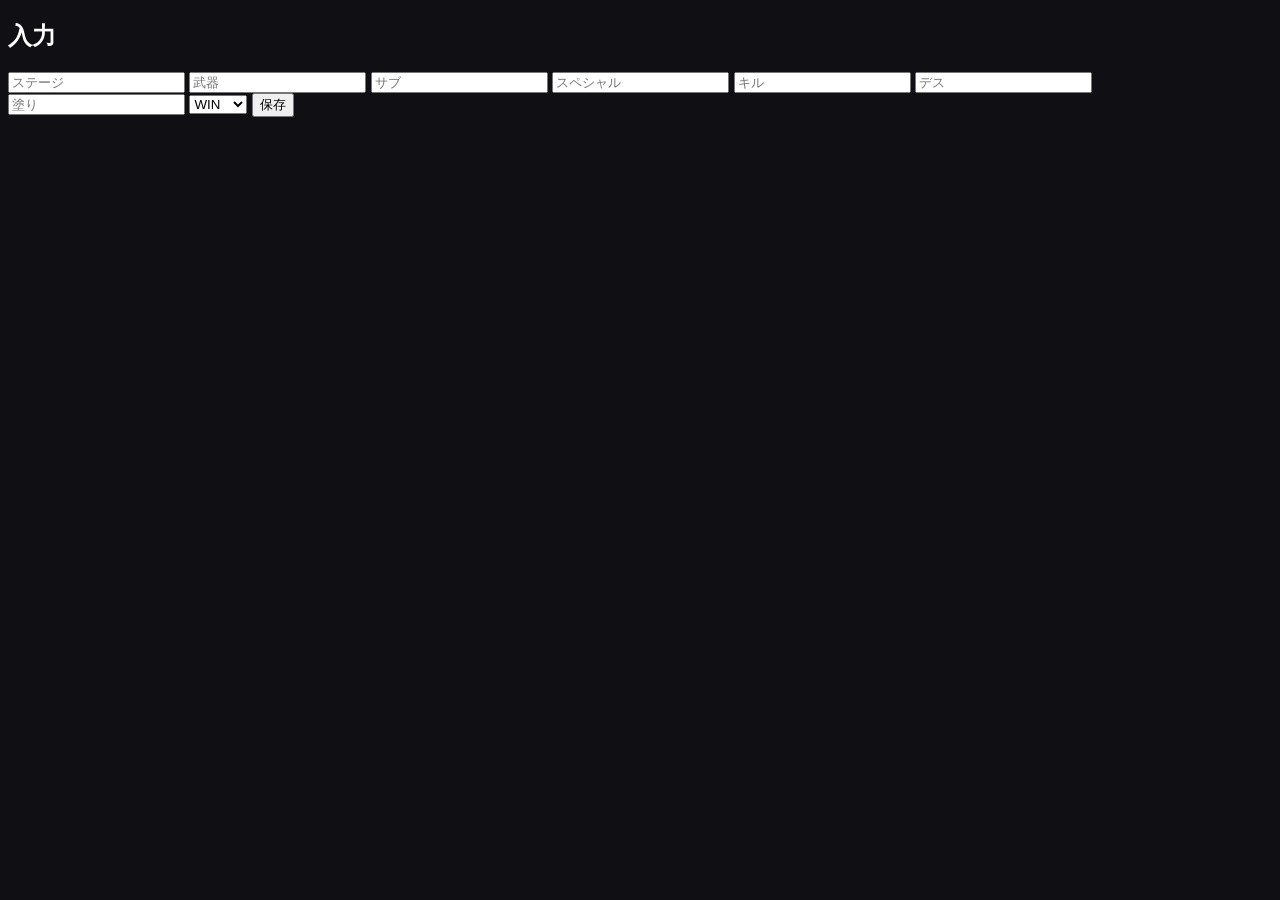
<file: input.html>
<!DOCTYPE html>
<html>
<head>
  <meta charset="utf-8">
  <link rel="stylesheet" href="./style.css">
</head>
<body>

<h2>入力</h2>

<form id="form">

  <input id="stage" placeholder="ステージ">
  <input id="weapon" placeholder="武器">
  <input id="sub" placeholder="サブ">
  <input id="special" placeholder="スペシャル">

  <input id="kills" type="number" placeholder="キル">
  <input id="deaths" type="number" placeholder="デス">
  <input id="paint" type="number" placeholder="塗り">

  <select id="result">
    <option value="win">WIN</option>
    <option value="lose">LOSE</option>
  </select>

  <button>保存</button>

</form>

<script src="./script.js"></script>
<script>
document.getElementById("form").onsubmit = e => {
  e.preventDefault();

  const data = getBattles();

  data.push({
    id: Date.now(),
    stage: stage.value,
    weapon: weapon.value,
    sub: sub.value,
    special: special.value,
    kills: +kills.value,
    deaths: +deaths.value,
    paint: +paint.value,
    result: result.value
  });

  saveBattles(data);

  location.href = "index.html";
};
</script>

</body>
</html>
</file>
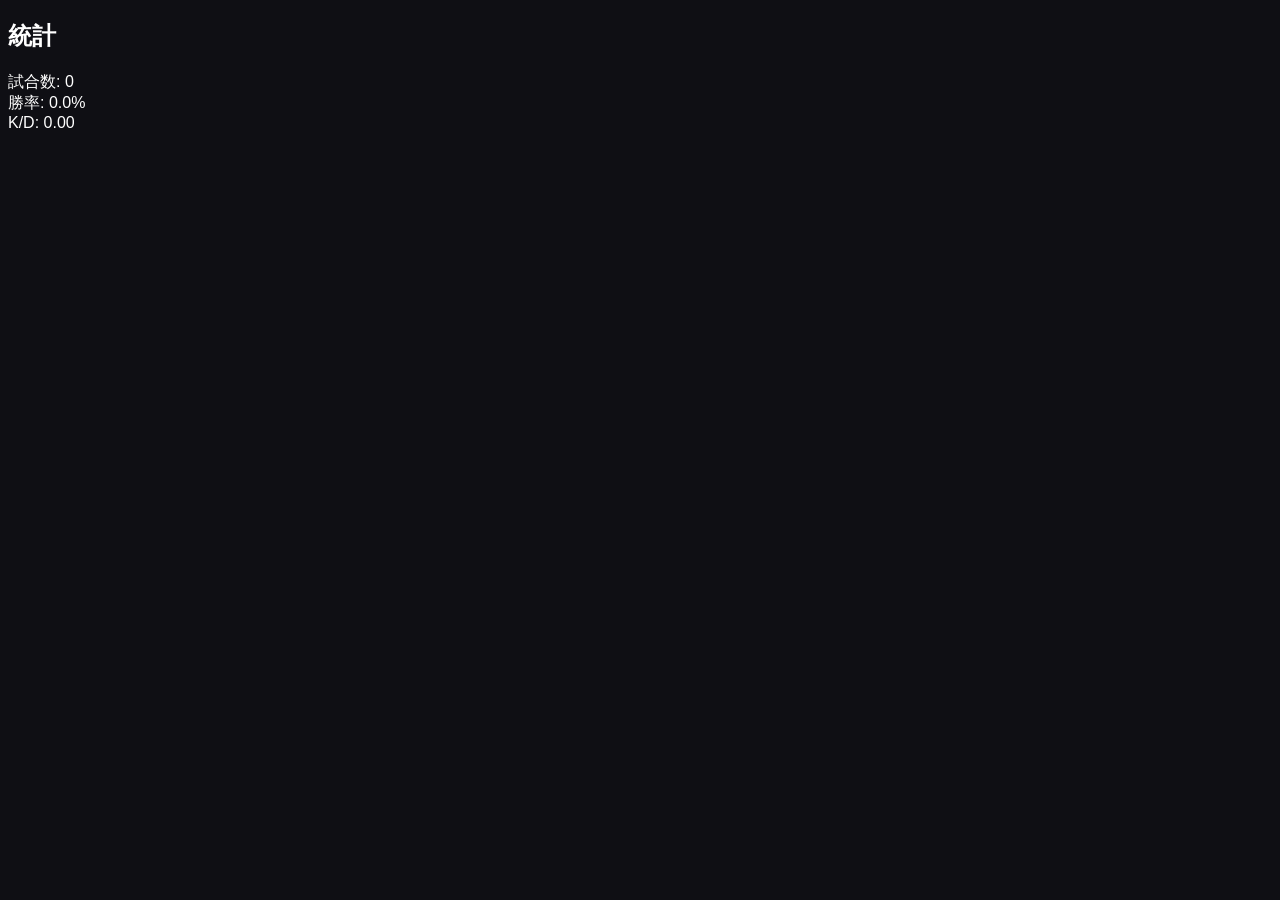
<file: stats.html>
<!DOCTYPE html>
<html>
<head>
  <meta charset="utf-8">
  <link rel="stylesheet" href="./style.css">
</head>
<body>

<h2>統計</h2>

<div id="stats"></div>

<script src="./script.js"></script>
<script>
const data = getBattles();

const wins = data.filter(b => b.result === "win").length;
const kills = data.reduce((a,b)=>a+b.kills,0);
const deaths = data.reduce((a,b)=>a+b.deaths,0);

document.getElementById("stats").innerHTML = `
  <div>試合数: ${data.length}</div>
  <div>勝率: ${(wins/data.length*100 || 0).toFixed(1)}%</div>
  <div>K/D: ${(kills/deaths || 0).toFixed(2)}</div>
`;
</script>

</body>
</html>
</file>
<file: style.css>
body {
  background:#0f0f14;
  color:white;
  font-family:sans-serif;
}

.card {
  background:#1c1c28;
  padding:10px;
  margin:10px;
  border-radius:10px;
  cursor:pointer;
}

.win { border:2px solid #3cff7a; }
.lose { border:2px solid #ff4d4d; }

a {
  color:#3cff7a;
}
</file>
